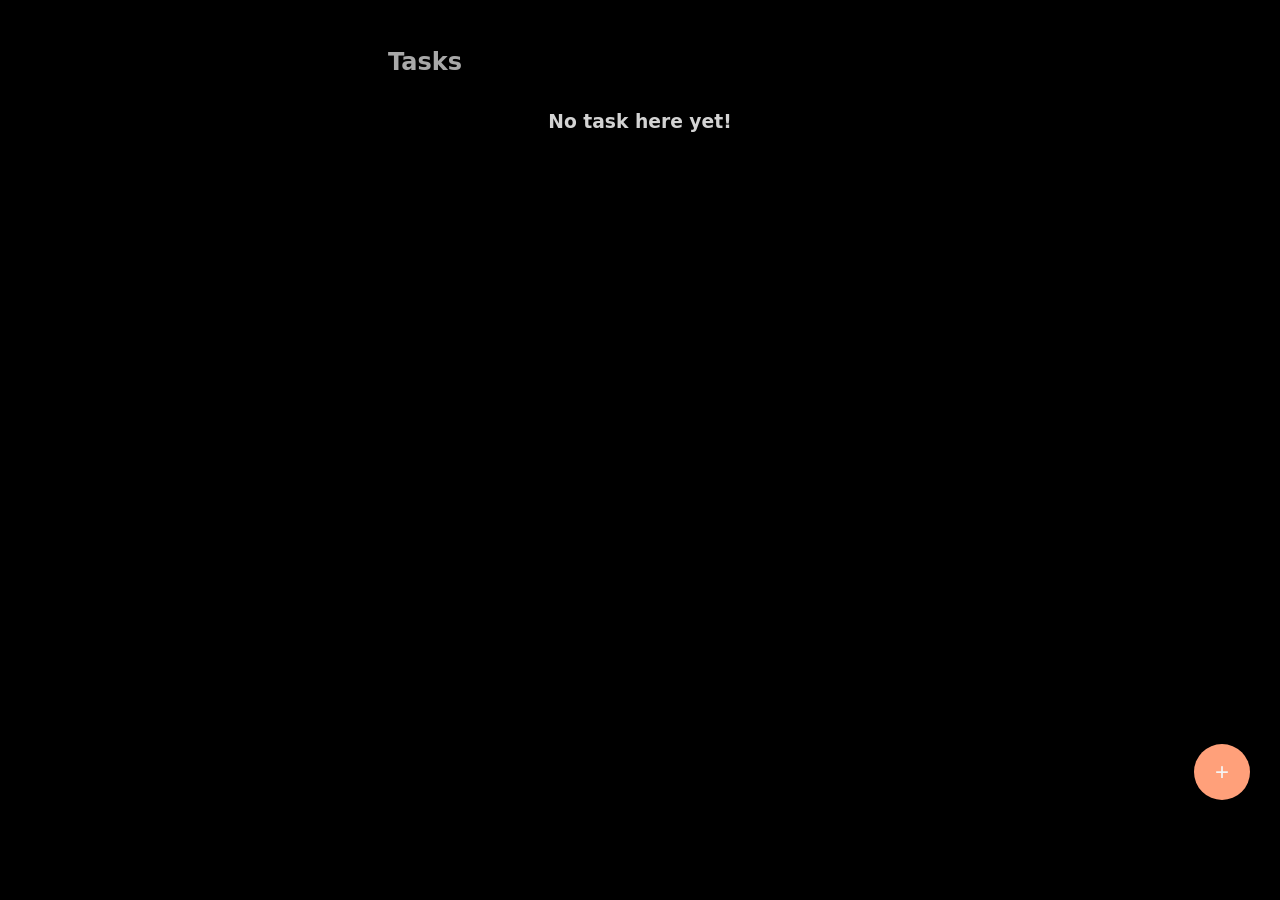
<file: index.html>
<!DOCTYPE html>
<html>

<head>
   <meta charset="UTF-8">
   <meta name="viewport" content="width=device-width, initial-scale=1">
   <title>Task Manager App</title>
   <link rel="stylesheet" href="style.css">
</head>

<body>
   <div class="container">
      
      <h2 class="todo-title">
         Tasks
      </h2>
       <ul class="todolist">
        
      </ul>
     
       
      <button type="button" class="create-button">+</button>
   </div>
   <script src='script.js'>
   </script>
</body>

</html>
</file>
<file: style.css>
* {
         padding: 0;
         margin: 0;
         box-sizing: border-box;
      }
      
      body {
         font-family: system-ui, -apple-system, BlinkMacSystemFont, 'Segoe UI', Roboto, Oxygen, Ubuntu, Cantarell, 'Open Sans', 'Helvetica Neue', sans-serif;
         background-color: black;
         color: lightgray;
      }
      
      .container {
         padding: clamp(16px, 4vw, 32px);
         max-width: 600px;
         margin: auto;
      }
      
      .container .todo-title {
         opacity: 0.8;
         padding-bottom: 25px;
      }
      
      .container .todolist {
         display: flex;
         flex-direction: column;
         gap: 16px;
      }
      
      .container .list-item {
         background: #333333;
         color: white;
         list-style-type: none;
         padding: clamp(16px, 3vw, 24px);
         min-height: 50px;
         border-radius: 15px;
         display: flex;
         align-items: center;
         gap: 12px;
         position: relative;
      }
      
      .container .list-item .isDone {
         flex-shrink: 0;
         width: 18px;
         height: 18px;
      }
      
      .container .list-item .todo-wrap {
         flex: 1;
         display: flex;
         flex-direction: column;
         gap: 5px;
      }
      
      .container .list-item .todo {
         color: white;
      }
      
      .container .list-item .todo-time {
         font-size: 12px;
         font-weight: 300;
      }
      
      .container .create-button {
         font-size: 20px;
         padding: 0;
         border-radius: 50%;
         border: none;
         background-color: lightsalmon;
         position: fixed;
         bottom: 100px;
         right: 30px;
         z-index: 100;
         cursor: pointer;
         height: 56px;
         width: 56px;
         font-size: 24px;
         color: whitesmoke;
      }
      
      .delete-btn {
         flex-shrink: 0;
         margin-left: auto;
         background: none;
         border: none;
         color: #555;
         font-size: 14px;
         cursor: pointer;
      }

      .delete-btn:hover {
         color: tomato;
      }
      
      
      .container .default {
         display: flex;
         flex-direction: row;
         justify-content: center;
         align-items: center;
         margin: 10px auto;
      }
      @media (min-width: 768px) {
         .container {
            max-width: 600px;
            margin: 0 auto;
            padding: clamp(24px, 5vw, 48px);
         }
      }
</file>
